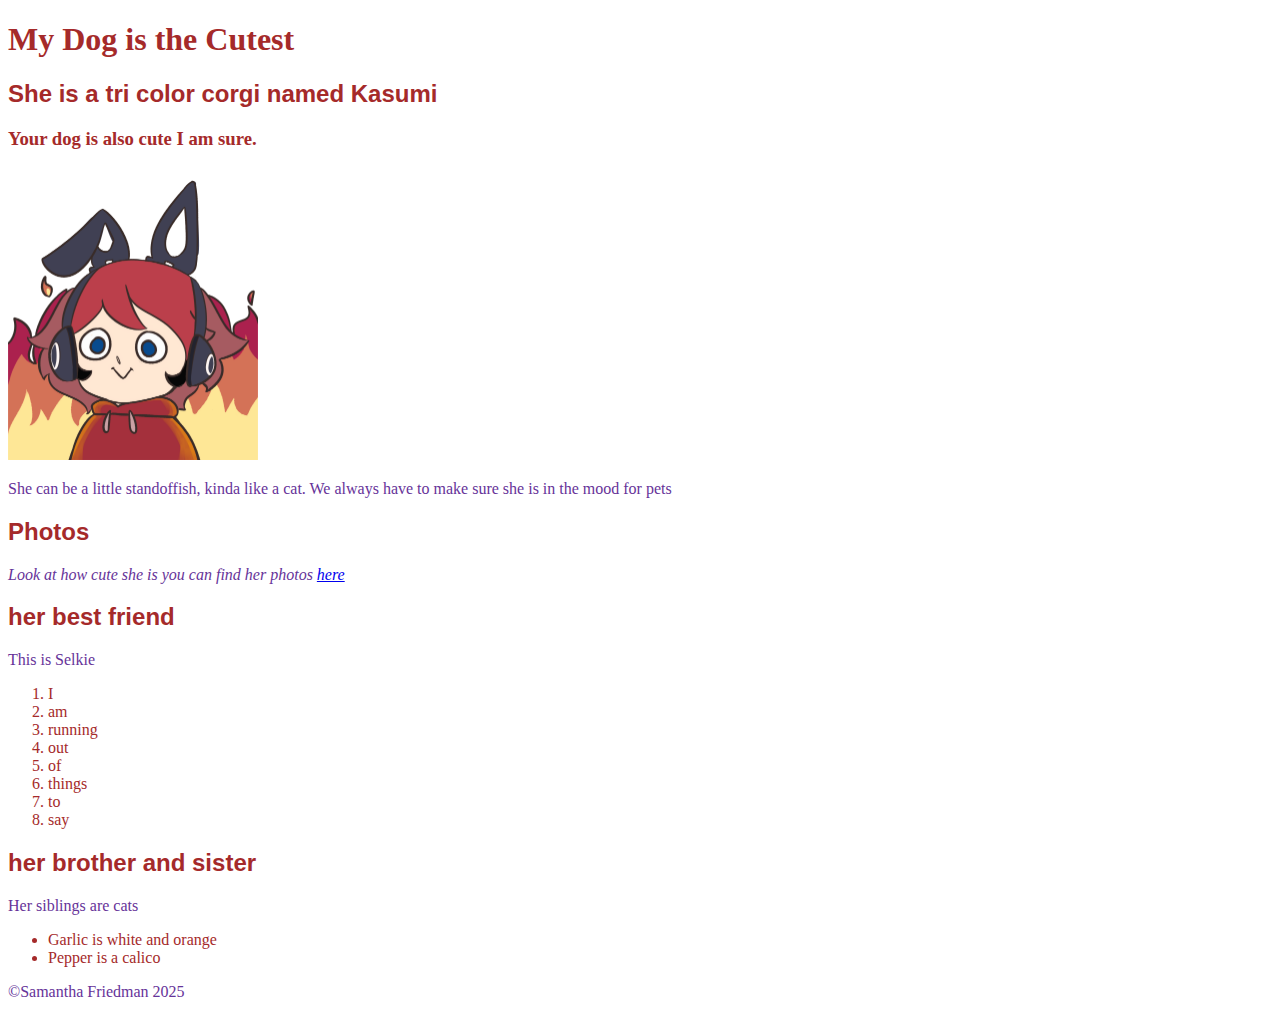
<file: index.html>
<!DOCTYPE html>
<html lang="en">

<head>
  <meta charset="UTF-8">
  <meta name="viewport" content="width=device-width, initial-scale=1.0">
  <meta name="description" content="Kasumi is a Tri Color Corgi who is three years old and very cute" />
  <title>Puppy Dogs</title>
  <link rel="stylesheet" href="styles.css">
</head>

<body>
  <header>
     <h1>My Dog is the Cutest</h1>
     <h2>She is a tri color corgi named Kasumi</h2>
      <h3>Your dog is also cute I am sure.</h3>
      <img src="images/Sfriedmenemoji.png" alt="an avatar emoji of myself in the style of the its fine dog" width="250px">
  </header>
  <main>
    <p>She can be a little standoffish, kinda like a cat. We always have to make sure she is in the mood for pets</p>
  </main>
    <section>
      <h2>Photos</h2>
      <p><em>Look at how cute she is you can find her photos <a href="kasumiphotos.html">here</a></em></p>
    </section>
    <section>
      <h2>her best friend</h2>
      <p> This is Selkie</p>
      <ol>
        <li>I</li>
        <li>am</li>
        <li>running</li>
        <li>out</li>
        <li>of</li>
        <li>things</li>
        <li>to</li>
        <li>say</li>
      </ol>
      <a></a>
      <!-- I am not sure if we need to include an actual link to another page within the <a></a> tags for this assignment -->
    </section>
    <section>
      <h2>her brother and sister</h2>
      <p> Her siblings are cats</p>
        <ul>
          <li>Garlic is white and orange</li>
          <li>Pepper is a calico</li>
        </ul>
    </section>
  <footer>
    <p>
      &copy;Samantha Friedman 2025
    </p>
  </footer>
</body>

</html>
</file>
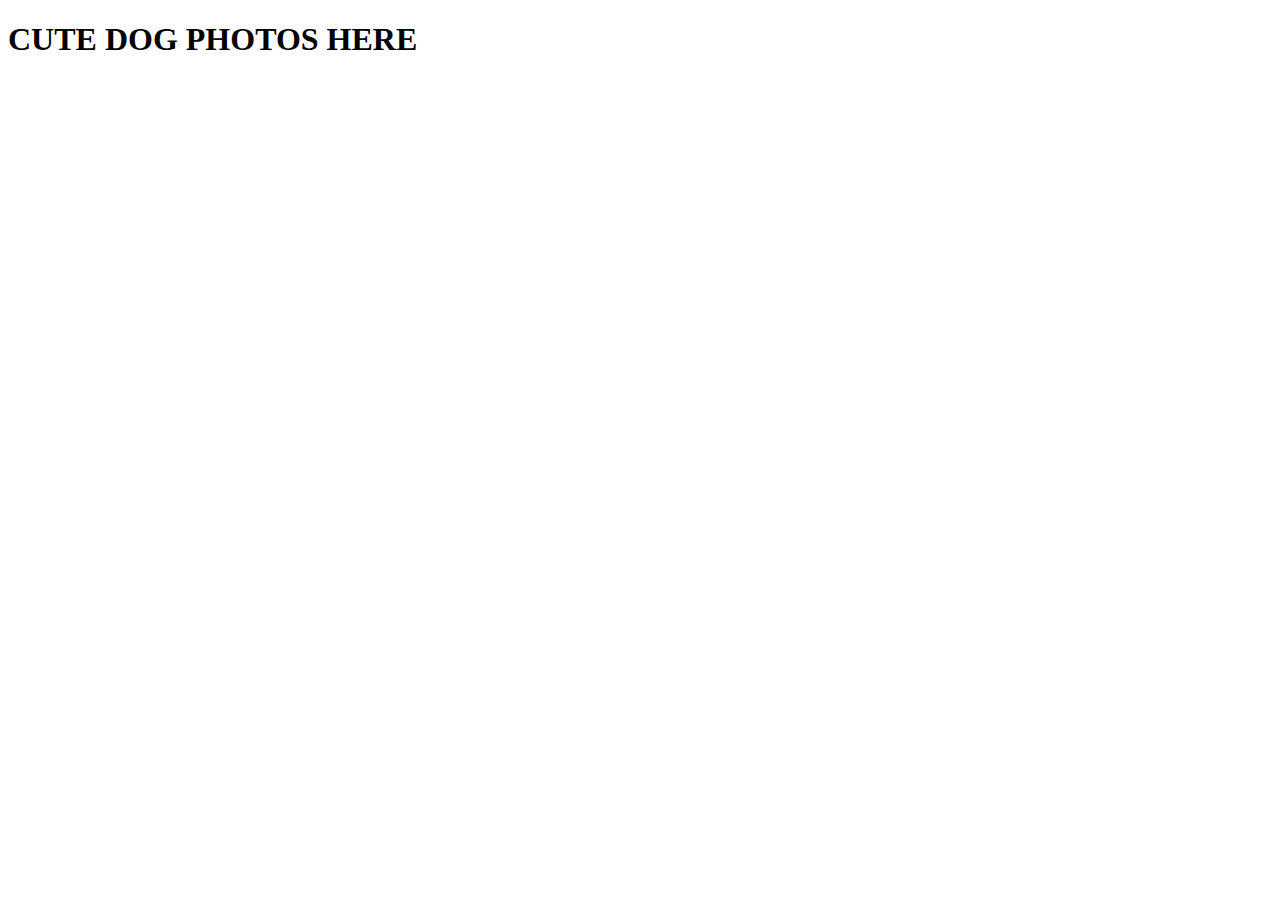
<file: kasumiphotos.html>
<!DOCTYPE html>
<html lang="en">
<head>
    <meta charset="UTF-8">
    <meta name="viewport" content="width=device-width, initial-scale=1.0">
    <title>Document</title>
</head>
<body>
   <h1>CUTE DOG PHOTOS HERE</h1> 
</body>
</html>
</file>
<file: styles.css>
body {
    color: brown;
}

p {
    color: rebeccapurple;
}

h2 {
    font-family: 'Trebuchet MS', 'Lucida Sans Unicode', 'Lucida Grande', 'Lucida Sans', Arial, sans-serif;
}
</file>
